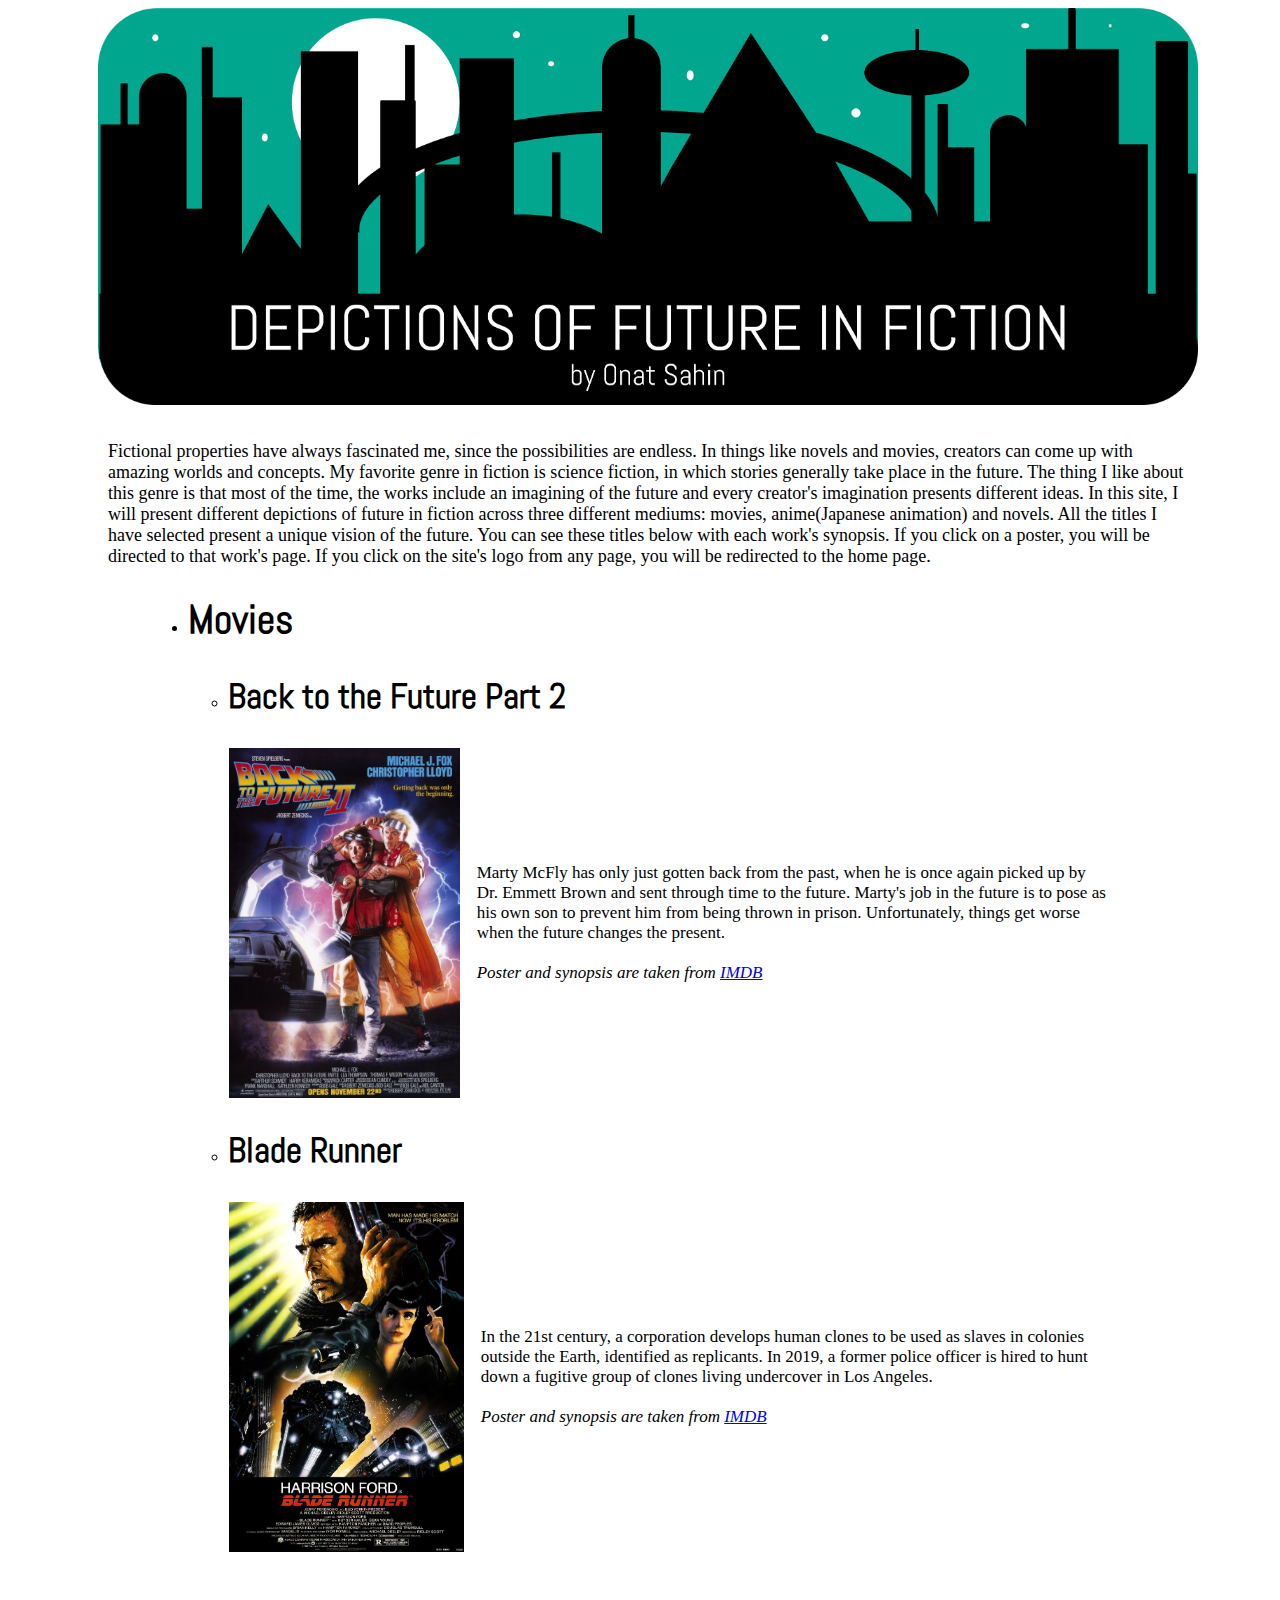
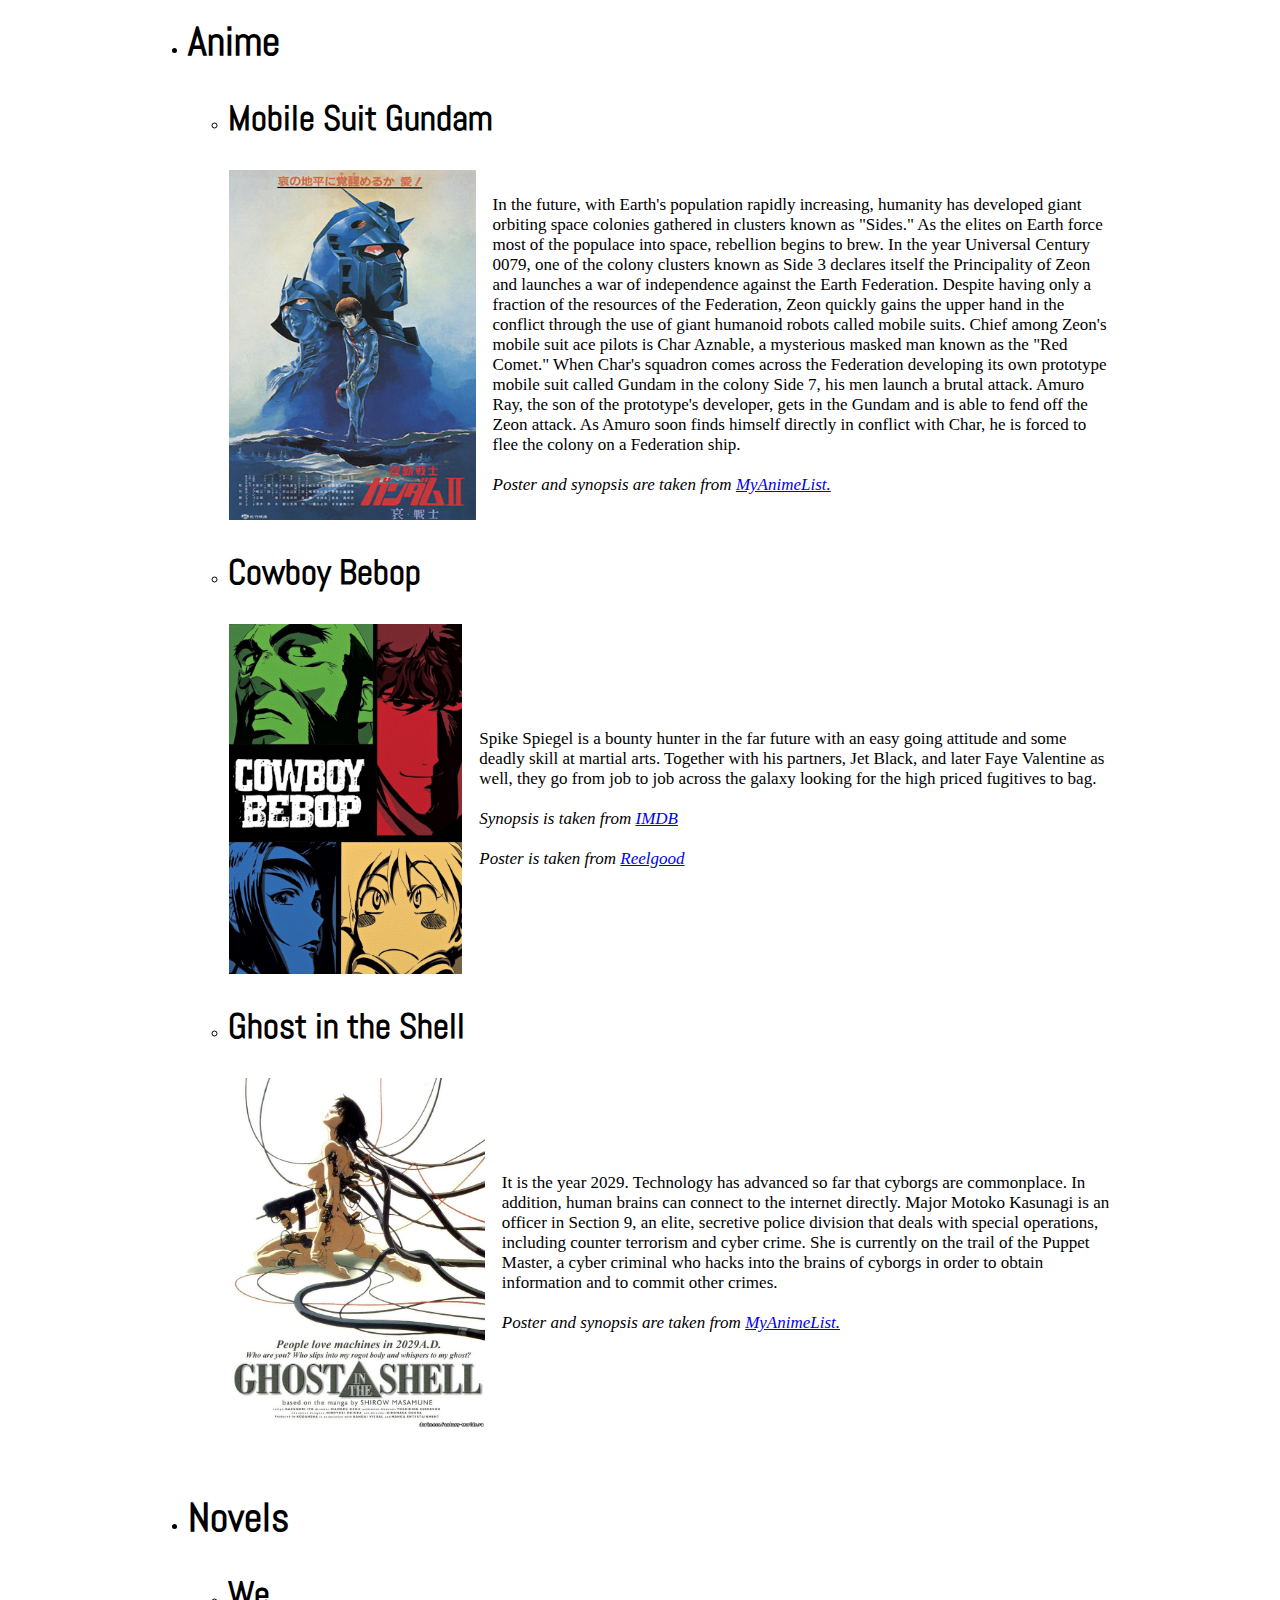
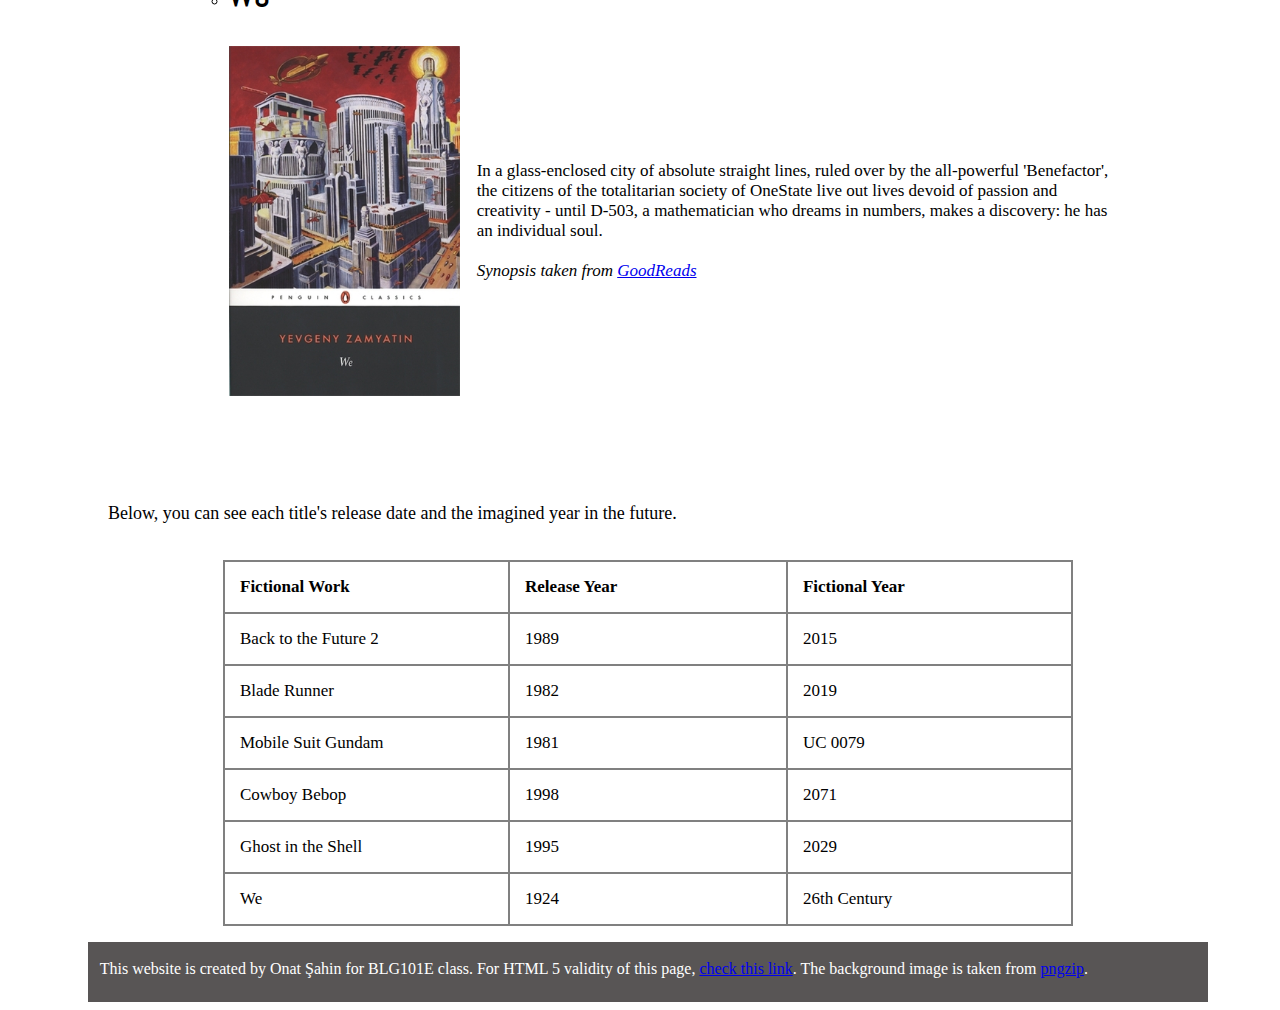
<file: Introduction to Information Systems/assignment 1/a1-onatsahin/index.html>
<!DOCTYPE html>
<html lang="en">

<head>
    <meta charset="utf-8"/>
    <title>Future in Fiction - Main Page</title>
    <link rel="stylesheet" href="css/style.css" />
    <link href='https://fonts.googleapis.com/css?family=Abel' rel='stylesheet'>
</head>

<body>

<a href="index.html">
    <img class="logo" src="images/final_logo.png" width="1100" height="397" alt="Website logo"/>
</a>

<br/>

<p class="home_page"> Fictional properties have always fascinated me, since the possibilities are endless. In things like novels and movies, creators can come up with amazing worlds and concepts. My favorite genre in fiction is science fiction, in which stories generally take place in the future. The thing I like about this genre is that most of the time, the works include an imagining of the future and every creator's imagination presents different ideas. In this site, I will present different depictions of future in fiction across three different mediums: movies, anime(Japanese animation) and novels. All the titles I have selected present a unique vision of the future. You can see these titles below with each work's synopsis. If you click on a poster, you will be directed to that work's page. If you click on the site's logo from any page, you will be redirected to the home page.</p>

<ul>
    <li>
        <h1 style="font-family: 'Abel'; font-size: 40px">Movies</h1>
        <ul>
            <li>
                <h2 style="font-family: 'Abel'; font-size: 35px">Back to the Future Part 2</h2>
                    <table class="movie">
                        <tr class="movie">
                          <td class="movie"><a href="pages/backtothefuture.html"><img class="text_on_right" src="images/backtothefuture2poster.jpg" alt="Back to the Future Part 2 Poster"/></a></td>
                          <td class="movie"> Marty McFly has only just gotten back from the past, when he is once again picked up by Dr. Emmett Brown and sent through time to the future. Marty's job in the future is to pose as his own son to prevent him from being thrown in prison. Unfortunately, things get worse when the future changes the present.
                              <br/><br/> <cite>Poster and synopsis are taken from <a href="https://www.imdb.com/title/tt0096874/">IMDB</a></cite></td>
                        </tr>
                    </table>
            </li>

            <li>
                <h2 style="font-family: 'Abel'; font-size: 35px">Blade Runner</h2>
                <table class="movie">
                    <tr class="movie">
                      <td class="movie"><a href="pages/bladerunner.html"><img class="text_on_right" src="images/bladerunnerposter.jpg" alt="Blade Runner Poster"/></a></td>
                      <td class="movie"> In the 21st century, a corporation develops human clones to be used as slaves in colonies outside the Earth, identified as replicants. In 2019, a former police officer is hired to hunt down a fugitive group of clones living undercover in Los Angeles.
                          <br/><br/><cite>Poster and synopsis are taken from <a href="https://www.imdb.com/title/tt0083658/?ref_=fn_al_tt_1">IMDB</a></cite></td>
                    </tr>
                </table>
            </li>
        </ul>
        <br/>
        <br/>
    </li>


    <li>
        <h1 style="font-family: 'Abel'; font-size: 40px">Anime</h1>
        <ul>
            <li>
                <h2 style="font-family: 'Abel'; font-size: 35px">Mobile Suit Gundam</h2>
                <table class="movie">
                    <tr class="movie">
                      <td class="movie"><a href="pages/mobilesuitgundam.html"><img class="text_on_right" src="images/gundamposter.jpg" alt="Gundam Poster"/></a></td>
                      <td class="movie"> In the future, with Earth's population rapidly increasing, humanity has developed giant orbiting space colonies gathered in clusters known as "Sides." As the elites on Earth force most of the populace into space, rebellion begins to brew. In the year Universal Century 0079, one of the colony clusters known as Side 3 declares itself the Principality of Zeon and launches a war of independence against the Earth Federation.

                            Despite having only a fraction of the resources of the Federation, Zeon quickly gains the upper hand in the conflict through the use of giant humanoid robots called mobile suits. Chief among Zeon's mobile suit ace pilots is Char Aznable, a mysterious masked man known as the "Red Comet." When Char's squadron comes across the Federation developing its own prototype mobile suit called Gundam in the colony Side 7, his men launch a brutal attack. Amuro Ray, the son of the prototype's developer, gets in the Gundam and is able to fend off the Zeon attack. As Amuro soon finds himself directly in conflict with Char, he is forced to flee the colony on a Federation ship.
                            <br/><br/><cite> Poster and synopsis are taken from <a href="https://myanimelist.net/anime/1090/Mobile_Suit_Gundam_I?q=mobile%20suit%20gundam%20I"> MyAnimeList. </a></cite></td>
                    </tr>
                </table>
            </li>

            <li>
                <h2 style="font-family: 'Abel'; font-size: 35px">Cowboy Bebop</h2>
                <table class="movie">
                    <tr class="movie">
                      <td class="movie"><a href="pages/cowboybebop.html"><img class="text_on_right" src="images/cowboybebopposter.jpg" alt="Cowboy Bebop Poster"/></a></td>
                      <td class="movie"> Spike Spiegel is a bounty hunter in the far future with an easy going attitude and some deadly skill at martial arts. Together with his partners, Jet Black, and later Faye Valentine as well, they go from job to job across the galaxy looking for the high priced fugitives to bag.
                          <br/><br/> <cite>Synopsis is taken from <a href="https://www.imdb.com/title/tt0213338/?ref_=fn_al_tt_1"> IMDB </a></cite>
                          <br/><br/> <cite>Poster is taken from <a href="https://reelgood.com/show/cowboy-bebop-1998"> Reelgood </a></cite> </td>
                    </tr>
                </table>
            </li>

            <li>
                <h2 style="font-family: 'Abel'; font-size: 35px">Ghost in the Shell</h2>
                <table class="movie">
                    <tr class="movie">
                      <td class="movie"><a href="pages/ghostintheshell.html"><img class="text_on_right" src="images/gitsposter.jpg" alt="Ghost in the Shell Poster"/></a></td>
                      <td class="movie"> It is the year 2029. Technology has advanced so far that cyborgs are commonplace. In addition, human brains can connect to the internet directly. Major Motoko Kasunagi is an officer in Section 9, an elite, secretive police division that deals with special operations, including counter terrorism and cyber crime. She is currently on the trail of the Puppet Master, a cyber criminal who hacks into the brains of cyborgs in order to obtain information and to commit other crimes. <br/><br/> <cite>Poster and synopsis are taken from <a href="https://myanimelist.net/anime/43/Ghost_in_the_Shell?q=Ghost"> MyAnimeList. </a></cite></td>
                    </tr>
                </table>
            </li>
        </ul>
        <br/>
        <br/>
    </li>


    <li>
        <h1 style="font-family: 'Abel'; font-size: 40px">Novels</h1>
        <ul>
            <li>
                <h2 style="font-family: 'Abel'; font-size: 35px">We</h2>
                <table class="movie">
                    <tr class="movie">
                      <td class="movie"><a href="pages/we.html"><img class="text_on_right" src="images/weposter.jpg" alt="We Cover"/></a></td>
                      <td class="movie"> In a glass-enclosed city of absolute straight lines, ruled over by the all-powerful 'Benefactor', the citizens of the totalitarian society of OneState live out lives devoid of passion and creativity - until D-503, a mathematician who dreams in numbers, makes a discovery: he has an individual soul. <br/><br/> <cite>Synopsis taken from <a href="https://www.goodreads.com/book/show/76171.We">GoodReads</a></cite></td>
                    </tr>
                </table>
            </li>
        </ul>
    </li>
</ul>

<br/>
<br/>
<br/>
<br/>

<p class="home_page"> Below, you can see each title's release date and the imagined year in the future. </p>
<br/>

<table class="regular">
  <tr>
    <th class="regular">Fictional Work</th>
    <th class="regular">Release Year</th>
    <th class="regular">Fictional Year</th>
  </tr>
  <tr>
    <td class="regular">Back to the Future 2</td>
    <td class="regular">1989</td>
    <td class="regular">2015</td>
  </tr>
  <tr>
    <td class="regular">Blade Runner</td>
    <td class="regular">1982</td>
    <td class="regular">2019</td>
  </tr>
  <tr>
    <td class="regular">Mobile Suit Gundam</td>
    <td class="regular">1981</td>
    <td class="regular">UC 0079</td>
  </tr>
  <tr>
    <td class="regular">Cowboy Bebop</td>
    <td class="regular">1998</td>
    <td class="regular">2071</td>
  </tr>
  <tr>
    <td class="regular">Ghost in the Shell</td>
    <td class="regular">1995</td>
    <td class="regular">2029</td>
  </tr>
  <tr>
    <td class="regular">We</td>
    <td class="regular">1924</td>
    <td class="regular">26th Century</td>
  </tr>
</table>

<div class="footer">
    <p class="footer"><br/> &nbsp;&nbsp; This website is created by Onat Şahin for BLG101E class. For HTML 5 validity of this page, <a href="https://validator.nu/?doc=https%3A//ituis18.github.io/a1-onatsahin&parser=html5">check this link</a>. The background image is taken from <a href="https://pngzip.com/savin-ny-website-background-web/">pngzip</a>.</p>
</div>

</body>




</html>
</file>
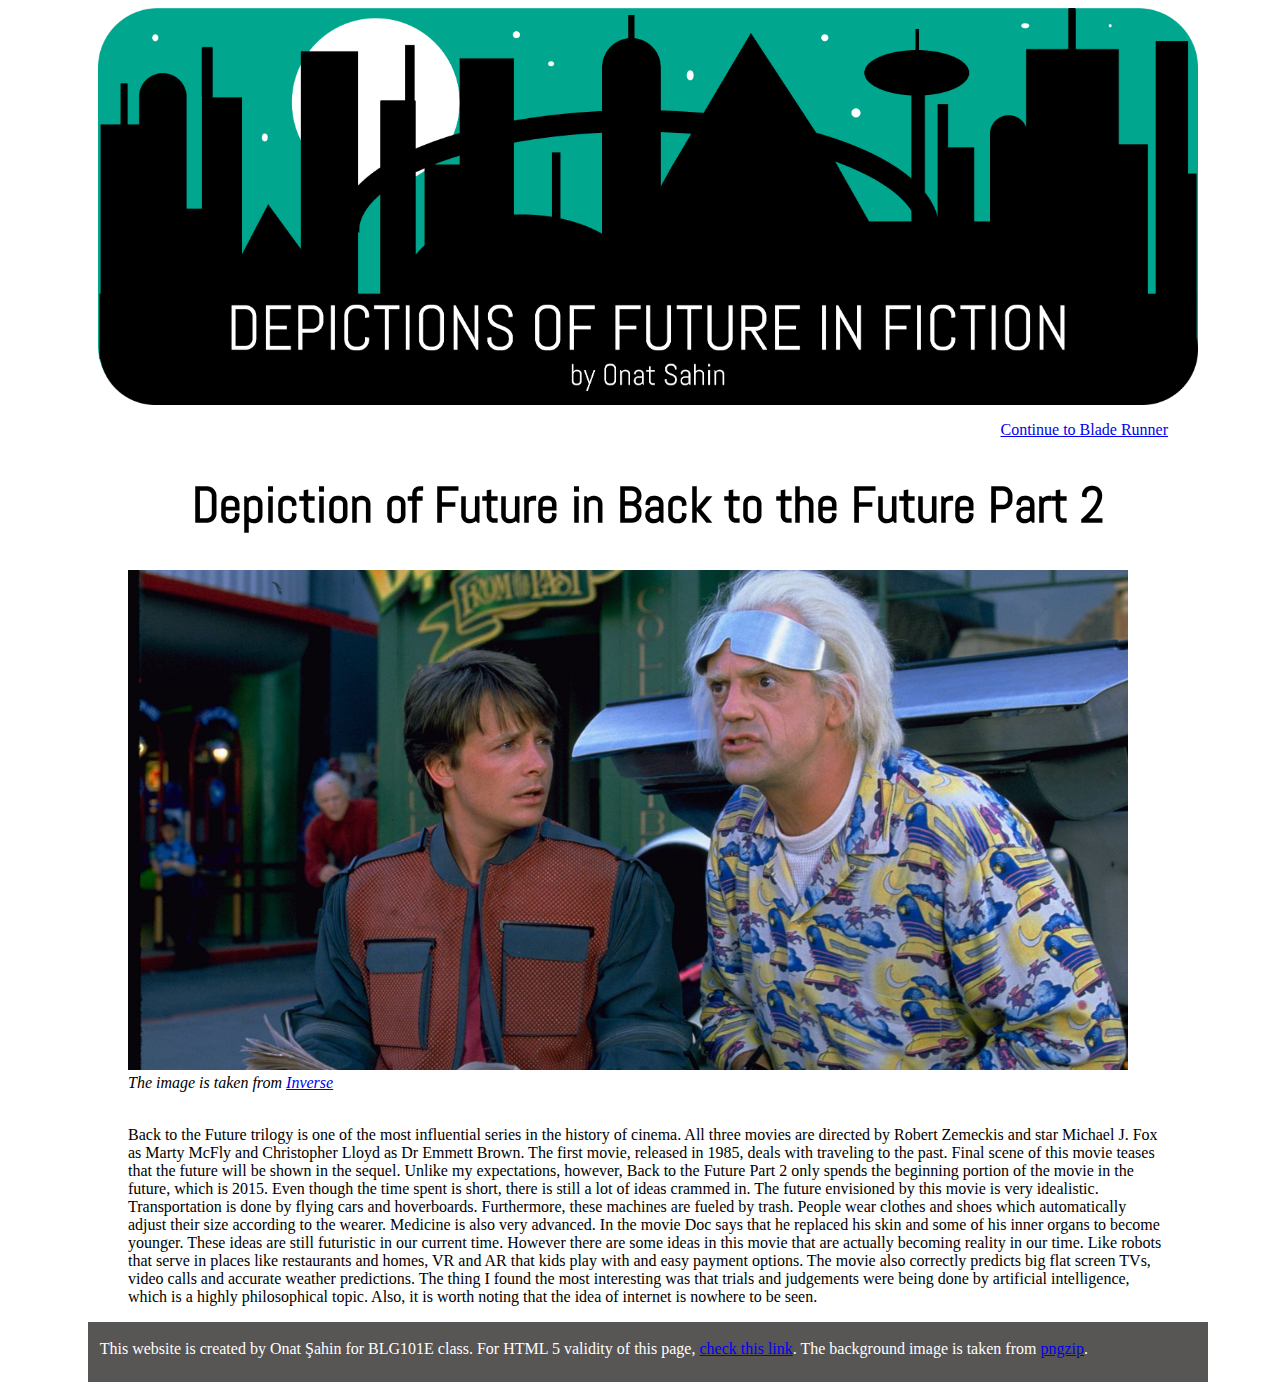
<file: Introduction to Information Systems/assignment 1/a1-onatsahin/pages/backtothefuture.html>
<!DOCTYPE html>
<html lang="en">

<head>
    <meta charset="utf-8"/>
    <title>Future in Fiction - Back to the Future Part 2</title>
    <link rel="stylesheet" href="../css/style.css" />
    <link href='https://fonts.googleapis.com/css?family=Abel' rel='stylesheet'>
</head>

<body>

<a href="../index.html">
    <img class="logo" src="../images/final_logo.png" width="1100" height="397" alt="Website logo"/>
</a>

<article class="movie_article">

    <p style="text-align:right;"><a href="bladerunner.html">Continue to Blade Runner</a></p>

    <h1 style="font-family: 'Abel'; font-size: 50px; text-align:center;">Depiction of Future in Back to the Future Part 2</h1>

    <img src="../images/backtothefuture_article.jpeg" width="1000" height="500" class="center" alt="Back to the Future Part 2"/>

    <br/>

    <cite style="text-align:center">The image is taken from <a href="https://www.inverse.com/article/7248-back-to-the-future-right">Inverse</a></cite>

    <br/>
    <br/>

    <p>Back to the Future trilogy is one of the most influential series in the history of cinema. All three movies are directed by Robert Zemeckis and star Michael J. Fox as Marty McFly and Christopher Lloyd as Dr Emmett Brown.
        The first movie, released in 1985, deals with traveling to the past. Final scene of this movie teases that the future will be shown in the sequel. Unlike my
        expectations, however, Back to the Future Part 2 only spends the beginning portion of the movie in the future, which is 2015. Even though the time spent is short,
        there is still a lot of ideas crammed in. The future envisioned by this movie is very idealistic. Transportation is done by flying cars and hoverboards. Furthermore,
        these machines are fueled by trash. People wear clothes and shoes which automatically adjust their size according to the wearer. Medicine is also very advanced. In the movie
        Doc says that he replaced his skin and some of his inner organs to become younger. These ideas are still futuristic in our current time. However there are some ideas
        in this movie that are actually becoming reality in our time. Like robots that serve in places like restaurants and homes, VR and AR that kids play with and easy payment options.
        The movie also correctly predicts big flat screen TVs, video calls and accurate weather predictions. The thing I found the most interesting was that trials
        and judgements were being done by artificial intelligence, which is a highly philosophical topic. Also, it is worth noting that the idea of internet is nowhere to be seen.

    </p>
</article>

<div class="footer">
    <p class="footer"><br/> &nbsp;&nbsp; This website is created by Onat Şahin for BLG101E class. For HTML 5 validity of this page, <a href="https://validator.nu/?doc=https%3A//ituis18.github.io/a1-onatsahin/pages/backtothefuture&parser=html5">check this link</a>. The background image is taken from <a href="https://pngzip.com/savin-ny-website-background-web/">pngzip</a>.</p>
</div>

</body>

</html>
</file>
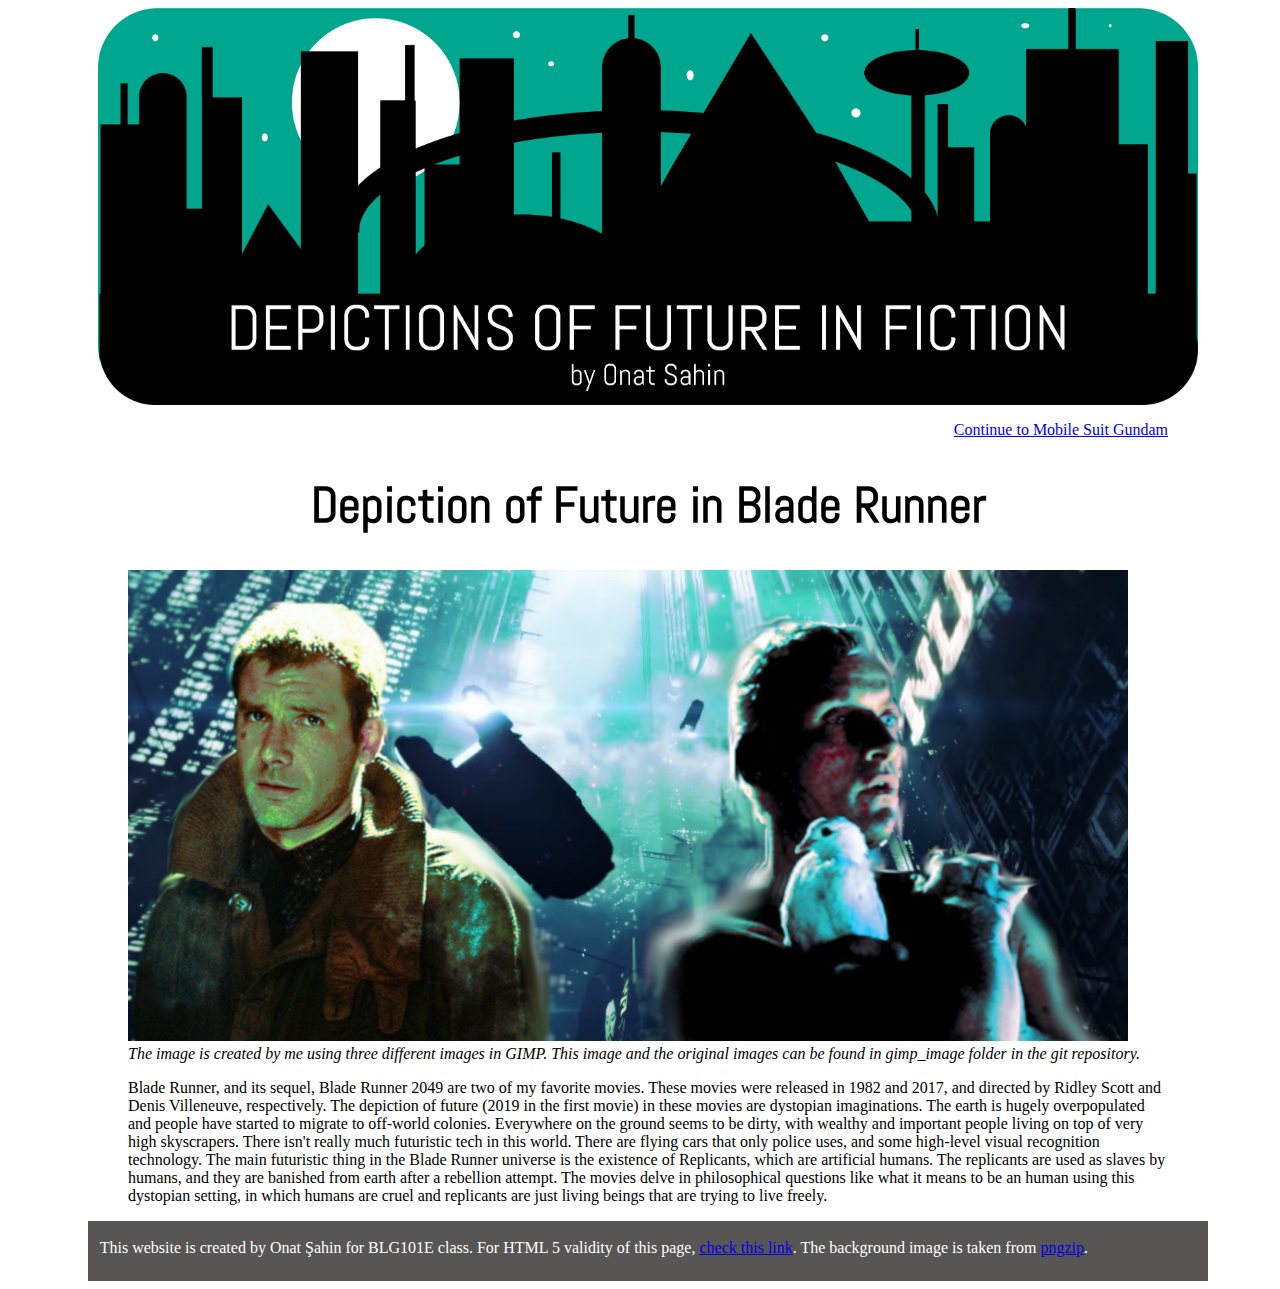
<file: Introduction to Information Systems/assignment 1/a1-onatsahin/pages/bladerunner.html>
<!DOCTYPE html>
<html lang="en">

<head>
    <meta charset="utf-8"/>
    <title>Future in Fiction - Blade Runner</title>
    <link rel="stylesheet" href="../css/style.css" />
    <link href='https://fonts.googleapis.com/css?family=Abel' rel='stylesheet'>
</head>

<body>

<a href="../index.html">
    <img class="logo" src="../images/final_logo.png" width="1100" height="397" alt="Website logo"/>
</a>

<article class="movie_article">

    <p style="text-align:right;"><a href="mobilesuitgundam.html">Continue to Mobile Suit Gundam</a></p>

    <h1 style="font-family: 'Abel'; font-size: 50px; text-align:center;">Depiction of Future in Blade Runner</h1>

    <img src="../gimp_image/bladerunner_gimp_final.png" width="1000" class="center" alt="Blade Runner GIMP Edited Image"/>

    <br/>
    
    <cite style="text-align:center">The image is created by me using three different images in GIMP. This image and the original images can be found in gimp_image folder in the git repository.</cite>

    <p>Blade Runner, and its sequel, Blade Runner 2049 are two of my favorite movies. These movies were released in 1982 and 2017, and directed by Ridley Scott and
        Denis Villeneuve, respectively. The depiction of future (2019 in the first movie) in these movies are dystopian imaginations. The earth is hugely overpopulated
        and people have started to migrate to off-world colonies. Everywhere on the ground seems to be dirty, with wealthy and important people living on top of
        very high skyscrapers. There isn't really much futuristic tech in this world. There are flying cars that only police uses, and some high-level visual recognition
        technology. The main futuristic thing in the Blade Runner universe is the existence of Replicants, which are artificial humans. The replicants are used as slaves
        by humans, and they are banished from earth after a rebellion attempt. The movies delve in philosophical questions like what it means to be an human using this dystopian
        setting, in which humans are cruel and replicants are just living beings that are trying to live freely.</p>

</article>

<div class="footer">
    <p class="footer"><br/> &nbsp;&nbsp; This website is created by Onat Şahin for BLG101E class. For HTML 5 validity of this page, <a href="https://validator.nu/?doc=https%3A//ituis18.github.io/a1-onatsahin/pages/bladerunner&parser=html5">check this link</a>. The background image is taken from <a href="https://pngzip.com/savin-ny-website-background-web/">pngzip</a>.</p>
</div>

</body>

</html>
</file>
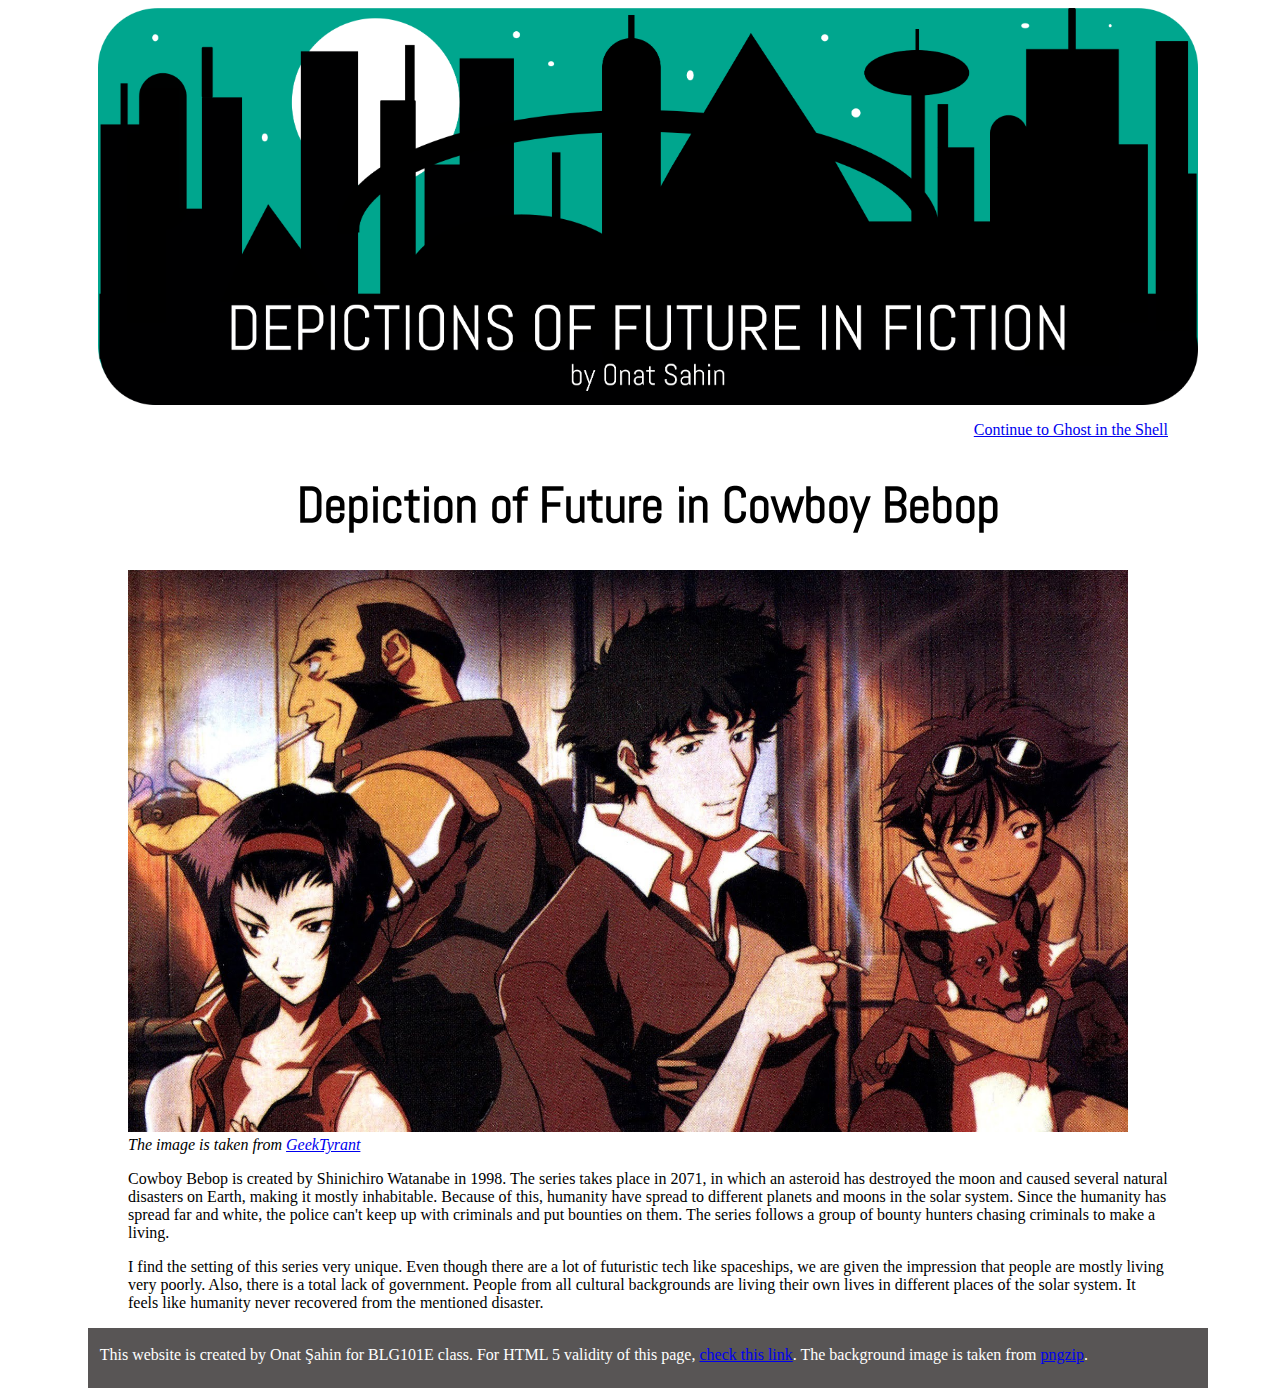
<file: Introduction to Information Systems/assignment 1/a1-onatsahin/pages/cowboybebop.html>
<!DOCTYPE html>
<html lang="en">

<head>
    <meta charset="utf-8"/>
    <title>Future in Fiction - Cowboy Bebop</title>
    <link rel="stylesheet" href="../css/style.css" />
    <link href='https://fonts.googleapis.com/css?family=Abel' rel='stylesheet'>
</head>

<body>

<a href="../index.html">
    <img class="logo" src="../images/final_logo.png" width="1100" height="397" alt="Website logo"/>
</a>

<article class="movie_article">

    <p style="text-align:right;"><a href="ghostintheshell.html">Continue to Ghost in the Shell</a></p>

    <h1 style="font-family: 'Abel'; font-size: 50px; text-align:center;">Depiction of Future in Cowboy Bebop</h1>

    <img src="../images/cowboy_bebop_article.jpg" width="1000" height="562" class="center" alt="Cowboy Bebop"/>

    <br/>

    <cite style="text-align:center">The image is taken from <a href="https://geektyrant.com/news/japan-will-soon-open-two-cowboy-bebop-themed-cafes">GeekTyrant</a></cite>

    <p>Cowboy Bebop is created by Shinichiro Watanabe in 1998. The series takes place in 2071, in which an asteroid has destroyed the moon
    and caused several natural disasters on Earth, making it mostly inhabitable. Because of this, humanity have spread to different planets and
    moons in the solar system. Since the humanity has spread far and white, the police can't keep up with criminals and put bounties on them. The series
    follows a group of bounty hunters chasing criminals to make a living. </p>

    <p>I find the setting of this series very unique. Even though there are a lot of futuristic tech like spaceships, we are given the
        impression that people are mostly living very poorly. Also, there is a total lack of government. People from all cultural
        backgrounds are living their own lives in different places of the solar system. It feels like humanity never recovered from
        the mentioned disaster.</p>
</article>

<div class="footer">
    <p class="footer"><br/> &nbsp;&nbsp; This website is created by Onat Şahin for BLG101E class. For HTML 5 validity of this page, <a href="https://validator.nu/?doc=https%3A//ituis18.github.io/a1-onatsahin/pages/cowboybebop&parser=html5">check this link</a>. The background image is taken from <a href="https://pngzip.com/savin-ny-website-background-web/">pngzip</a>.</p>
</div>

</body>

</html>
</file>
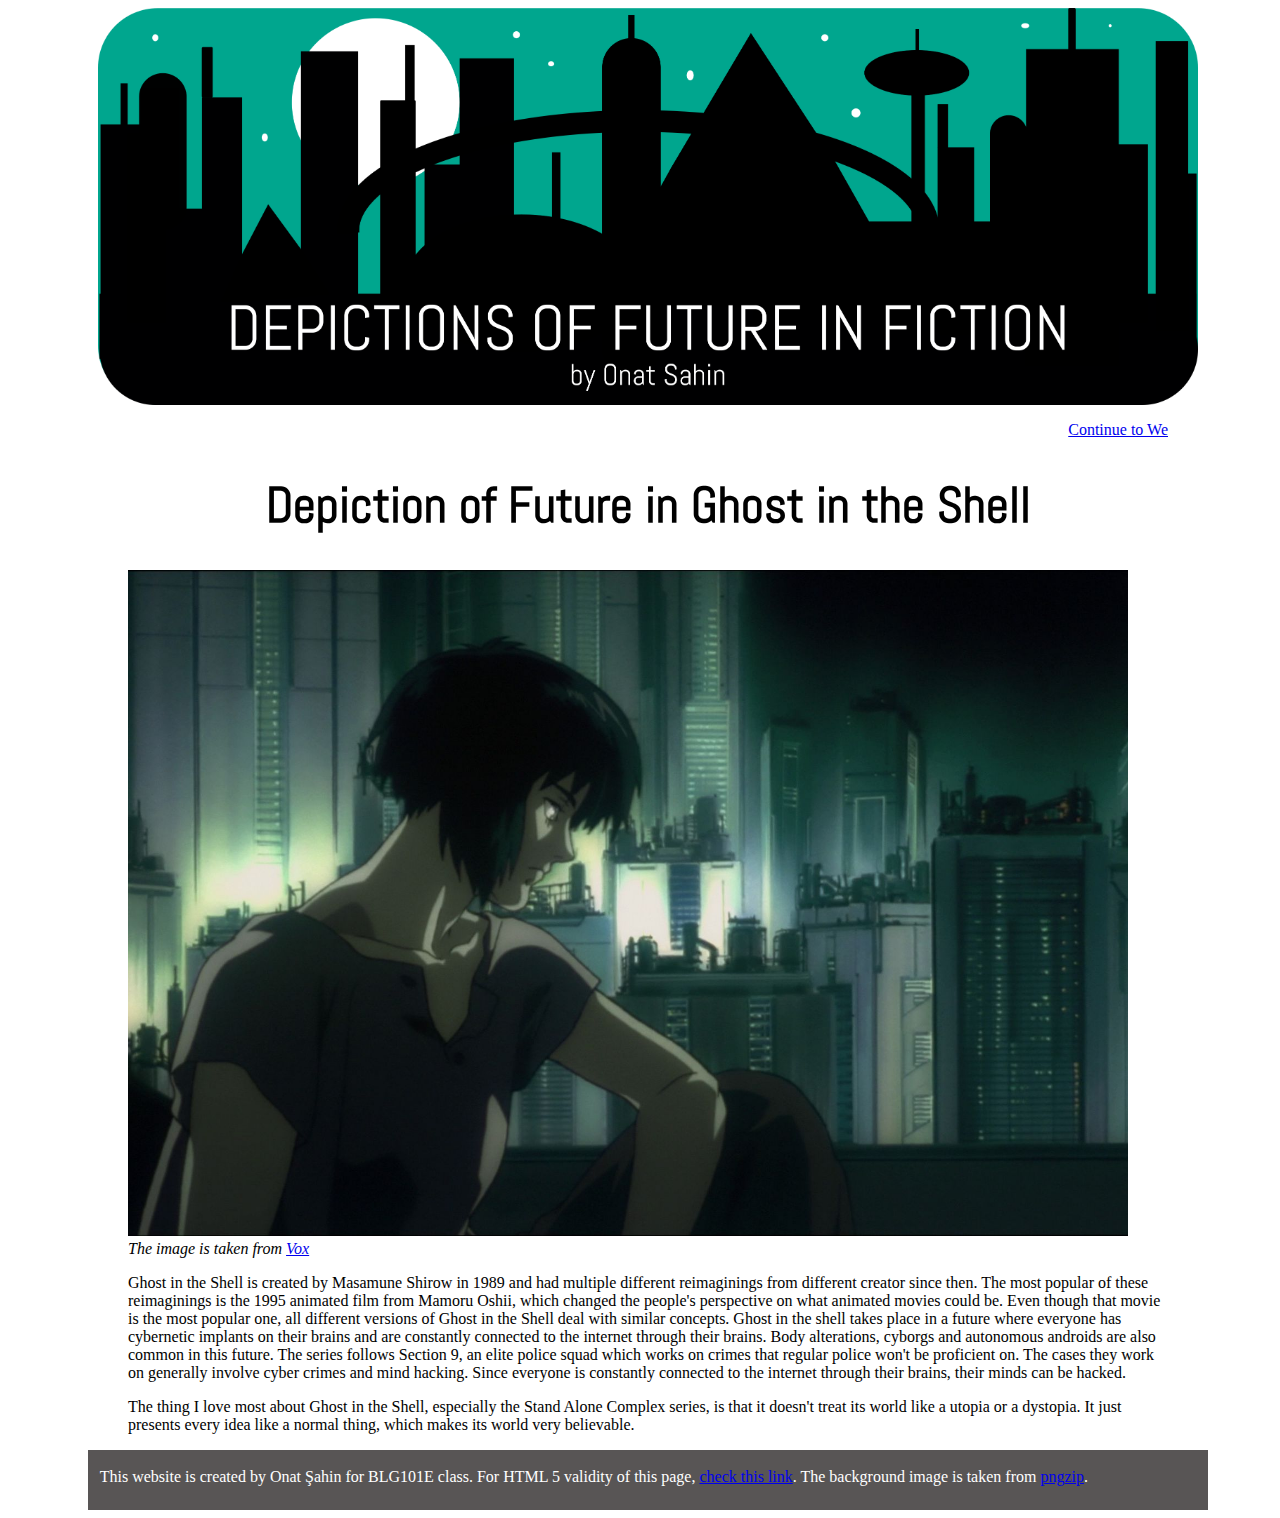
<file: Introduction to Information Systems/assignment 1/a1-onatsahin/pages/ghostintheshell.html>
<!DOCTYPE html>
<html lang="en">

<head>
    <meta charset="utf-8"/>
    <title>Future in Fiction - Ghost in the Shell</title>
    <link rel="stylesheet" href="../css/style.css" />
    <link href='https://fonts.googleapis.com/css?family=Abel' rel='stylesheet'>
</head>

<body>

<a href="../index.html">
    <img class="logo" src="../images/final_logo.png" width="1100" height="397" alt="Website logo"/>
</a>

<article class="movie_article">

<p style="text-align:right;"><a href="we.html">Continue to We</a></p>

    <h1 style="font-family: 'Abel'; font-size: 50px; text-align:center;">Depiction of Future in Ghost in the Shell</h1>

    <img src="../images/gits_article.jpg" width="1000" class="center" alt="Ghost in the Shell"/>

    <br/>

    <cite style="text-align:center">The image is taken from <a href="https://www.vox.com/2017/4/4/15138682/ghost-in-the-shell-anime-philosophy">Vox</a></cite>

    <p>Ghost in the Shell is created by Masamune Shirow in 1989 and had multiple different reimaginings from different creator since then.
        The most popular of these reimaginings is the 1995 animated film from Mamoru Oshii, which changed the people's perspective on
        what animated movies could be. Even though that movie is the most popular one, all different versions of Ghost in the Shell deal
        with similar concepts. Ghost in the shell takes place in a future where everyone has cybernetic implants on their brains and are
        constantly connected to the internet through their brains. Body alterations, cyborgs and autonomous androids are also common in this
        future. The series follows Section 9, an elite police squad which works on crimes that regular police won't be proficient on. The cases
        they work on generally involve cyber crimes and mind hacking. Since everyone is constantly connected to the internet through their brains,
        their minds can be hacked.</p>

    <p>The thing I love most about Ghost in the Shell, especially the Stand Alone Complex series, is that it doesn't treat its world like a
        utopia or a dystopia. It just presents every idea like a normal thing, which makes its world very believable.</p>
</article>

<div class="footer">
    <p class="footer"><br/> &nbsp;&nbsp; This website is created by Onat Şahin for BLG101E class. For HTML 5 validity of this page, <a href="https://validator.nu/?doc=https%3A//ituis18.github.io/a1-onatsahin/pages/ghostintheshell&parser=html5">check this link</a>. The background image is taken from <a href="https://pngzip.com/savin-ny-website-background-web/">pngzip</a>.</p>
</div>

</body>

</html>
</file>
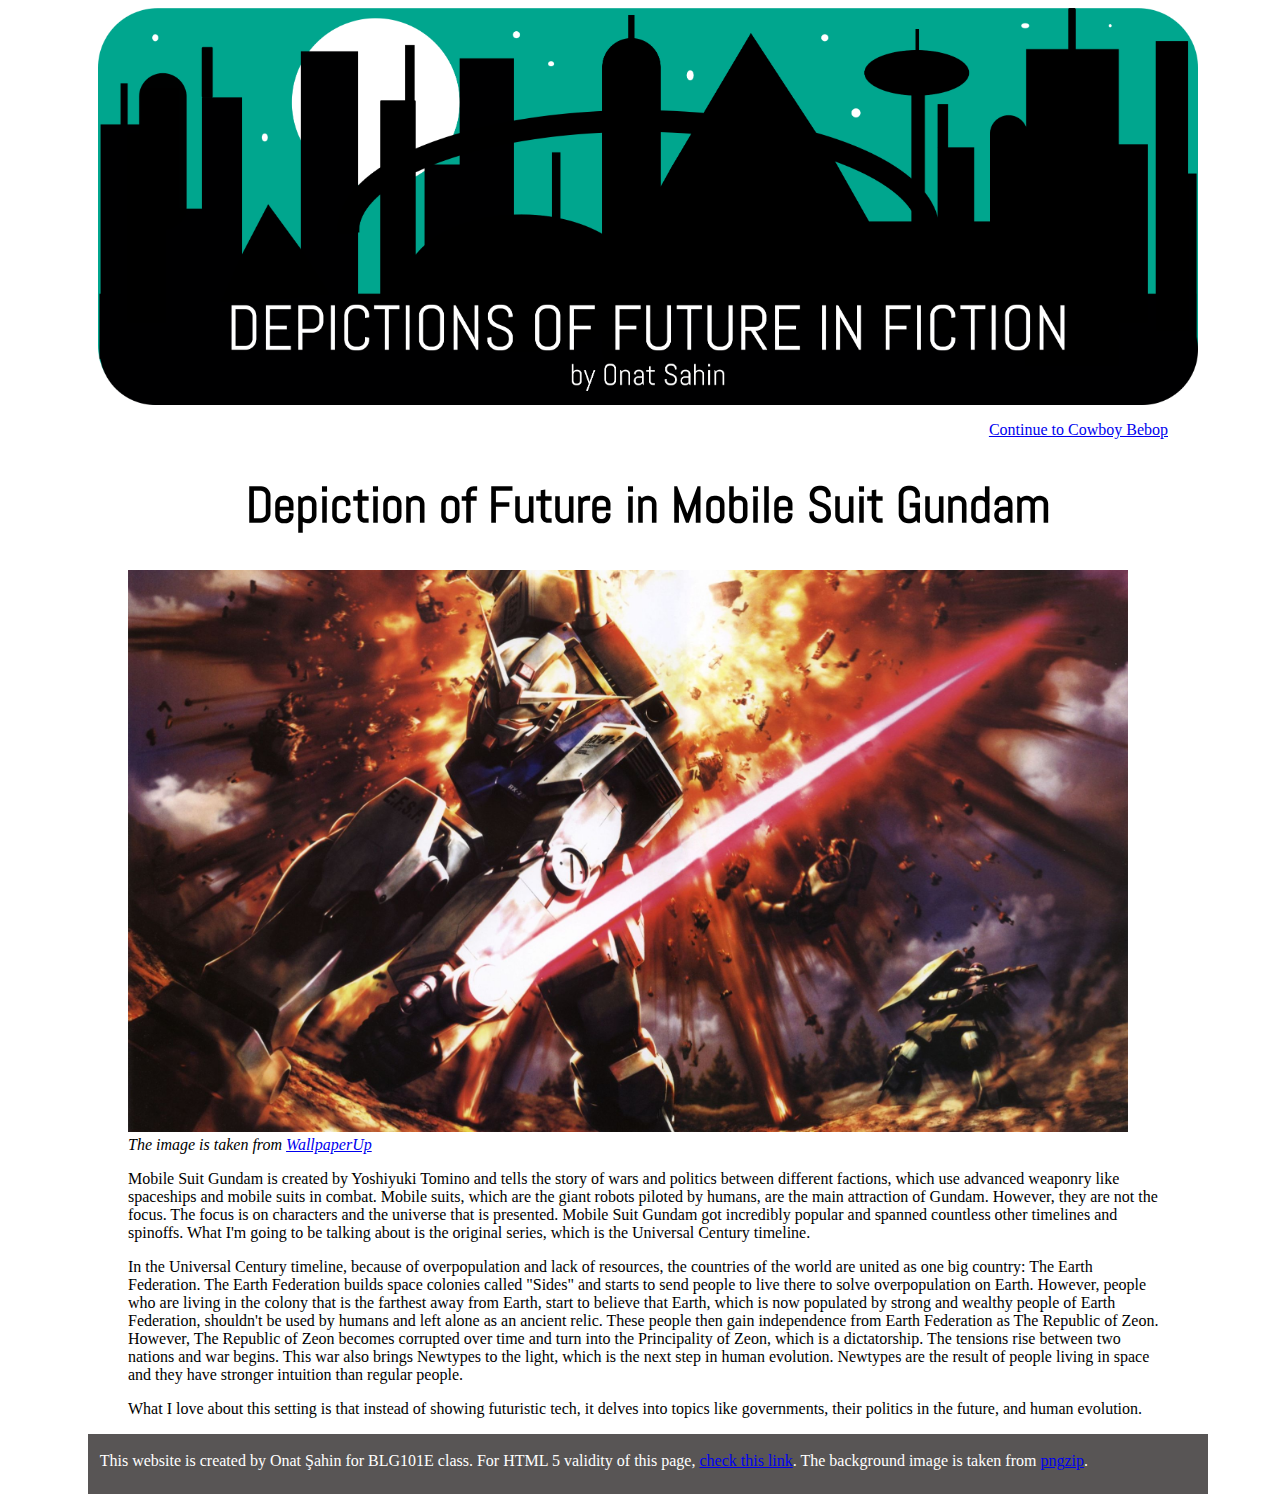
<file: Introduction to Information Systems/assignment 1/a1-onatsahin/pages/mobilesuitgundam.html>
<!DOCTYPE html>
<html lang="en">

<head>
    <meta charset="utf-8"/>
    <title>Future in Fiction - Mobile Suit Gundam</title>
    <link rel="stylesheet" href="../css/style.css" />
    <link href='https://fonts.googleapis.com/css?family=Abel' rel='stylesheet'>
</head>

<body>

<a href="../index.html">
    <img class="logo" src="../images/final_logo.png" width="1100" height="397" alt="Website logo"/>
</a>

<article class="movie_article">

    <p style="text-align:right;"><a href="cowboybebop.html">Continue to Cowboy Bebop</a></p>

    <h1 style="font-family: 'Abel'; font-size: 50px; text-align:center;">Depiction of Future in Mobile Suit Gundam</h1>

    <img src="../images/gundam_article.jpg" width="1000" class="center" alt="Mobile Suit Gundam"/>

    <br/>

    <cite style="text-align:center">The image is taken from <a href="https://www.wallpaperup.com/20324/Gundam.html">WallpaperUp</a></cite>

    <p>Mobile Suit Gundam is created by Yoshiyuki Tomino and tells the story of wars and politics between different factions, which use advanced weaponry like
        spaceships and mobile suits in combat. Mobile suits, which are the giant robots piloted by humans, are the main attraction of Gundam. However, they are
        not the focus. The focus is on characters and the universe that is presented. Mobile Suit Gundam got incredibly popular and spanned countless other timelines
        and spinoffs. What I'm going to be talking about is the original series, which is the Universal Century timeline.</p>

    <p>In the Universal Century timeline, because of overpopulation and lack of resources, the countries of the world are united as one big country: The Earth Federation.
        The Earth Federation builds space colonies called "Sides" and starts to send people to live there to solve overpopulation on Earth. However, people who are living
        in the colony that is the farthest away from Earth, start to believe that Earth, which is now populated by strong and wealthy people of Earth Federation,
        shouldn't be used by humans and left alone as an ancient relic. These people then gain independence from Earth Federation as The Republic of Zeon. However,
        The Republic of Zeon becomes corrupted over time and turn into the Principality of Zeon, which is a dictatorship. The tensions rise between two nations and war begins.
        This war also brings Newtypes to the light, which is the next step in human evolution. Newtypes are the result of people living in space and they have stronger
        intuition than regular people.
    </p>

    <p> What I love about this setting is that instead of showing futuristic tech, it delves into topics like governments, their politics in the future, and human evolution.
    </p>
</article>


<div class="footer">
    <p class="footer"><br/> &nbsp;&nbsp; This website is created by Onat Şahin for BLG101E class. For HTML 5 validity of this page, <a href="https://validator.nu/?doc=https%3A//ituis18.github.io/a1-onatsahin/pages/mobilesuitgundam&parser=html5">check this link</a>. The background image is taken from <a href="https://pngzip.com/savin-ny-website-background-web/">pngzip</a>.</p>
</div>

</body>

</html>
</file>
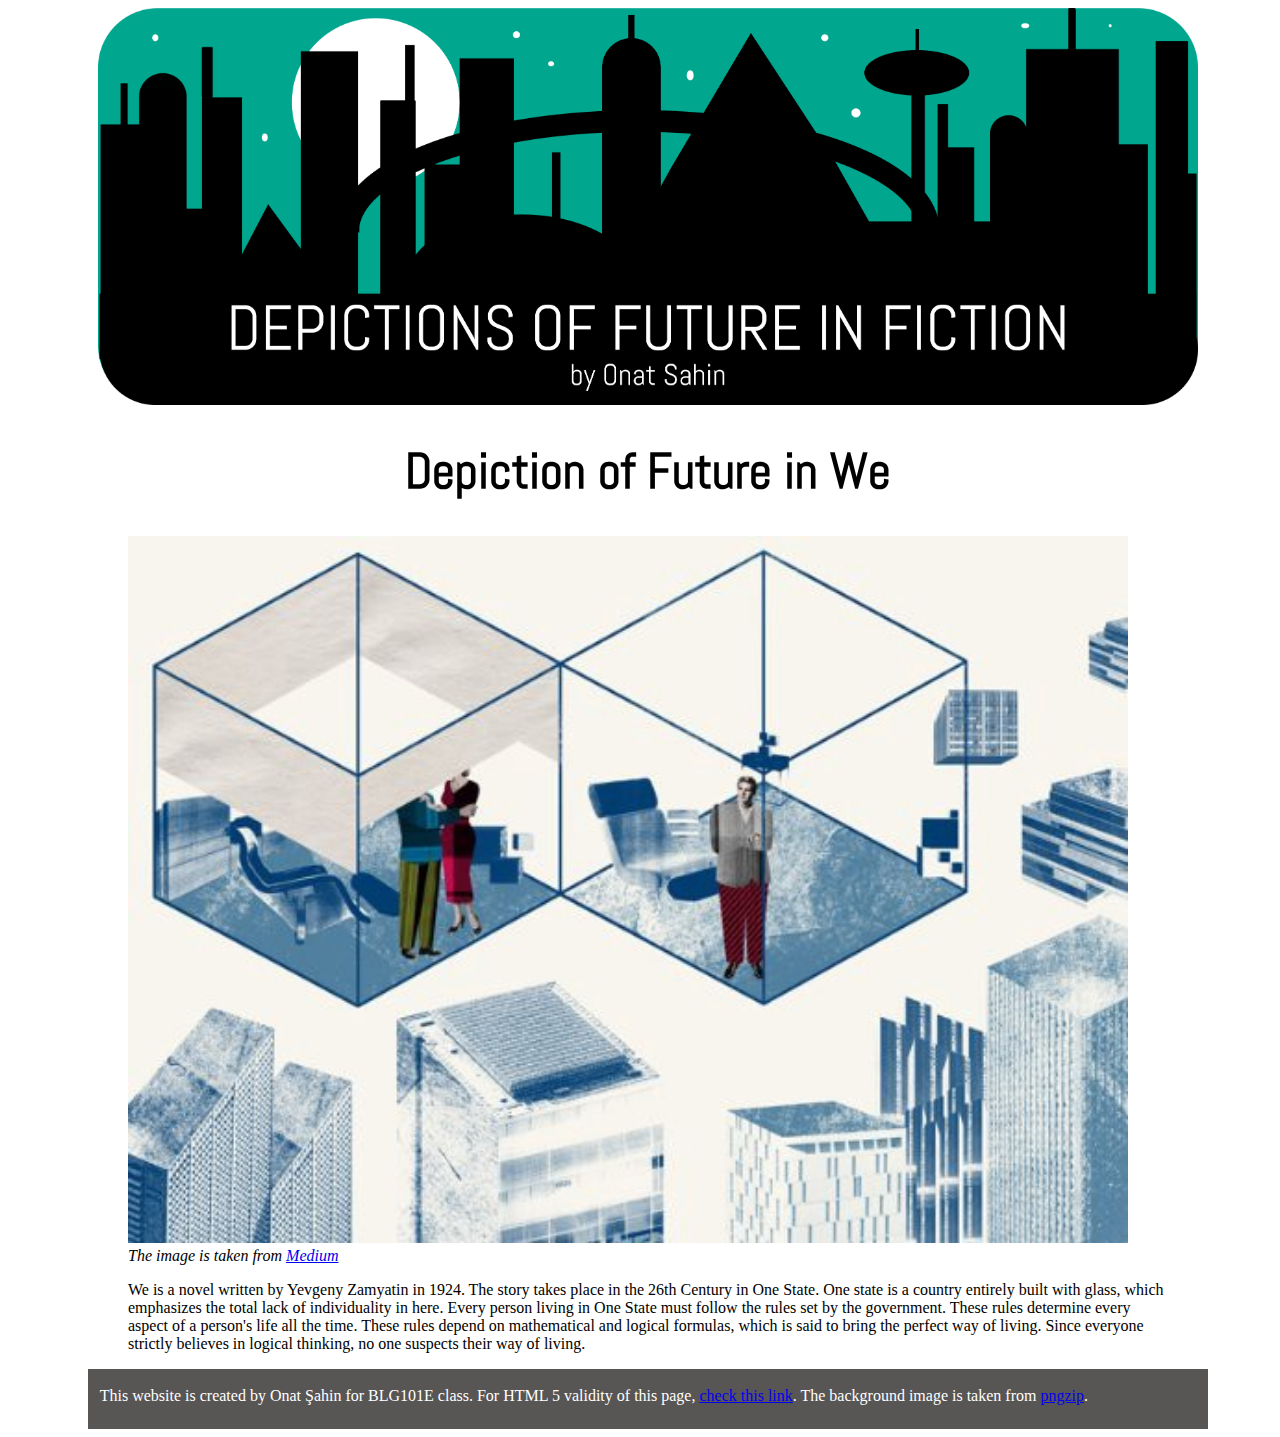
<file: Introduction to Information Systems/assignment 1/a1-onatsahin/pages/we.html>
<!DOCTYPE html>
<html lang="en">

<head>
    <meta charset="utf-8"/>
    <title>Future in Fiction - We</title>
    <link rel="stylesheet" href="../css/style.css" />
    <link href='https://fonts.googleapis.com/css?family=Abel' rel='stylesheet'>
</head>

<body>

<a href="../index.html">
    <img class="logo" src="../images/final_logo.png" width="1100" height="397" alt="Website logo"/>
</a>

<article class="movie_article">

    <h1 style="font-family: 'Abel'; font-size: 50px; text-align:center;">Depiction of Future in We</h1>

    <img src="../images/we_article.jpg" width="1000" height="707" class="center" alt="We"/>

    <br/>

    <cite style="text-align:center">The image is taken from <a href="https://medium.com/@Princes37354709/we-rebellion-and-dystopia-214f66789bfb">Medium</a></cite>

    <p>We is a novel written by Yevgeny Zamyatin in 1924. The story takes place in the 26th Century in One State. One state is a
    country entirely built with glass, which emphasizes the total lack of individuality in here. Every person living in One State
    must follow the rules set by the government. These rules determine every aspect of a person's life all the time. These rules
    depend on mathematical and logical formulas, which is said to bring the perfect way of living. Since everyone strictly
    believes in logical thinking, no one suspects their way of living.</p>
</article>

<div class="footer">
    <p class="footer"><br/> &nbsp;&nbsp; This website is created by Onat Şahin for BLG101E class. For HTML 5 validity of this page, <a href="https://validator.nu/?doc=https%3A//ituis18.github.io/a1-onatsahin/pages/we&parser=html5">check this link</a>. The background image is taken from <a href="https://pngzip.com/savin-ny-website-background-web/">pngzip</a>.</p>
</div>

</body>


</html>
</file>
<file: Introduction to Information Systems/assignment 1/a1-onatsahin/css/style.css>
body{height:100%;
    width:100%;
    background-image: url("https://i2.wp.com/www.speroresearch.com/wp-content/uploads/2017/09/Savin-NY-Website-Background-Web.jpg?ssl=1");/*your background image*/
    background-repeat:no-repeat;/*we want to have one single image not a repeated one*/
    background-size: cover;
    background-attachment: fixed;
}

.footer {
    position: bottom center;
    bottom:0;
    left:0;
    width:70em;
    height:60px;
    margin-left: auto;
    margin-right: auto;
    background:#585555;
}

p.home_page {
    font-family: Georgia, serif;
    font-size: 18px;
    margin-left: auto;
    margin-right: auto;
    width: 60em;
}

p.footer{
    color: white;
}

img.text_on_right{
    margin-right: 15px;
    float: left;
    height: 350px;
    width: auto;
}

img.logo{
    display: block;
    margin-left: auto;
    margin-right: auto;
}

table.regular, th.regular, td.regular {
    font-family: Georgia, serif;
    font-size: 17px;
    margin-left: auto;
    margin-right: auto;
    width: 50em;
    border: 2px solid gray;
    border-collapse: collapse;
}

th.regular, td.regular {
    padding: 15px;
    text-align: left;
}


table.movie, th.movie, td.movie {
    width: 52em;
    border: white;
    border-collapse: collapse;
    font-family: Georgia, serif;
    font-size: 17px;
}

td.movie:nth-child(1){
    width: 100px;
}

td.movie:nth-child(2){
    width: 700px;
}

tr.movie:hover{
    background-color: #c1e0ff;
}

ul{
    margin-left: auto;
    margin-right: auto;
    width: 60em;
}

.movie_article{
    margin-left: auto;
    margin-right: auto;
    font-family: Georgia, serif;
    width: 65em;
}
</file>
